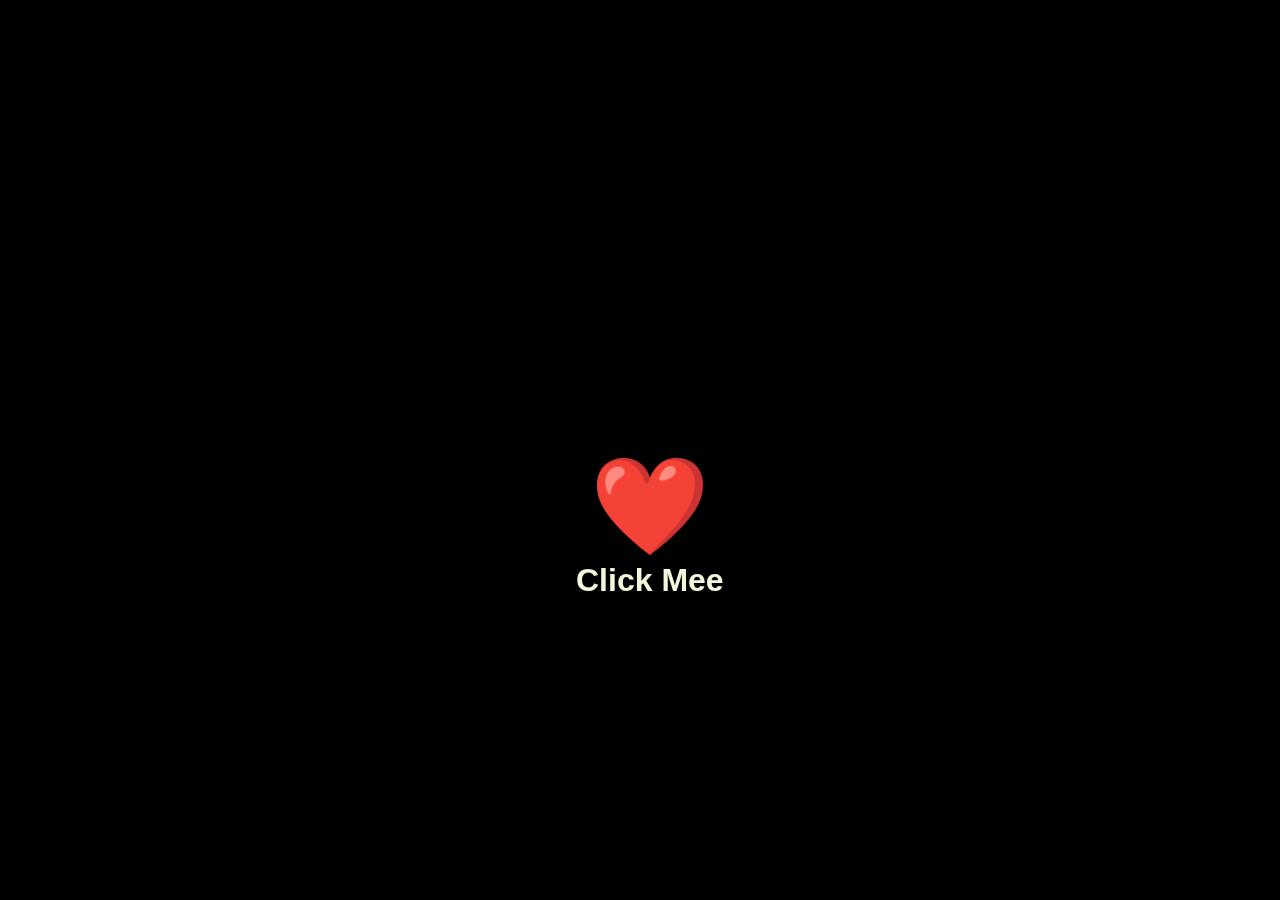
<file: index.html>
<!DOCTYPE html>
<html lang="en">
  <link rel="stylesheet" href="temp.css" />
  <body>
    <div id="bgimage"></div>
    <div id="overlay" class="overlay"></div>
    <br />
    <div class="contanier">
      <h1 id="header">Hey Khushi</h1>
    </div>
    <h1 onclick="startbutton()" id="start-button">
      <span id="heart">❤️</span><br />Click Mee
    </h1>
    <p id="showtext"></p>
    <div id="fullscreen-container" class="fullscreen-container"></div>
    <h1 id="end">I Love You.....❤️❤️</h1>
    <script src="temp.js"></script>
  </body>
</html>
</file>
<file: temp.css>
body {
    background-color: black;
    background-image: url("https://i.pinimg.com/originals/1d/87/34/1d8734b1b58583991de6f1350389746d.png");
    transition: background-image 2s ease-in-out;
    background-repeat: no-repeat;
    background-attachment: fixed;
    background-position: center center;
    background-size: cover;
}
.overlay {
    position: absolute;
    top: 0;
    left: 0;
    width: 100%;
    height: 100%;
    background-color: rgba(0, 0, 0, 0);
    backdrop-filter: blur(0px);
    z-index: -1;
    transition: filter 2s ease-in-out,background-color 1s ease-in;
}
#header{
    text-align: center;
    font-family: "Comic Sans MS", cursive, sans-serif;
    color: rgba(0, 0, 0, 0.443);
    transition: opacity 2s ease-in-out;
}
.container {
    position: absolute;
    top: 50%;
    left: 50%;
    transform: translate(-50%, -50%);
    z-index:2;
}
#showtext{
    text-align: center;
    margin-top: 300px;
    font-family: "Comic Sans MS", cursive, sans-serif;
    font-size: large;
    transition: opacity 2s ease-in-out;
}
.fullscreen-container {
    position: fixed;
    top: 0;
    left: 0;
    width: 100vw;
    height: 100vh;
    z-index: 9998;
    background-color: rgba(0, 0, 0, 0);
    transition: opacity 0.5s ease-in-out;
}

.love-emoji {
    position: absolute;
    font-size: 20px;
    transition: opacity 0.5s ease-in-out;
}
@keyframes moveUpAndFade {
    0% {
        transform: translateY(0);
        opacity: 1;
    }

    100% {
        transform: translateY(-100vh);
        opacity: 0;
    }
}
#end{
    margin: 0%;
    opacity: 0;
    top: 50%;
    left: 40%;
    font-family: "Comic Sans MS", cursive, sans-serif;
    transition: opacity 2s ease-in-out;
    color: beige;
    font-size:xx-large;
    position: absolute;
}
#start-button{
    text-align: center;
    position: absolute;
    margin: 0%;
    top: 50%;
    left: 45%;
    font-family: "Comic Sans MS", cursive, sans-serif;
    transition: opacity 2s ease-in-out;
    color: beige;
    font-size: xx-large;
    z-index: 9999;
    transform: scale(1);
    transition: transform 1s ease-in-out , opacity 2s ease-in-out;
}
#heart{
    font-size: 300%;
    transition: font-size 1s ease-in-out;

}
#heart:hover{
    font-size: 330%;
}
</file>
